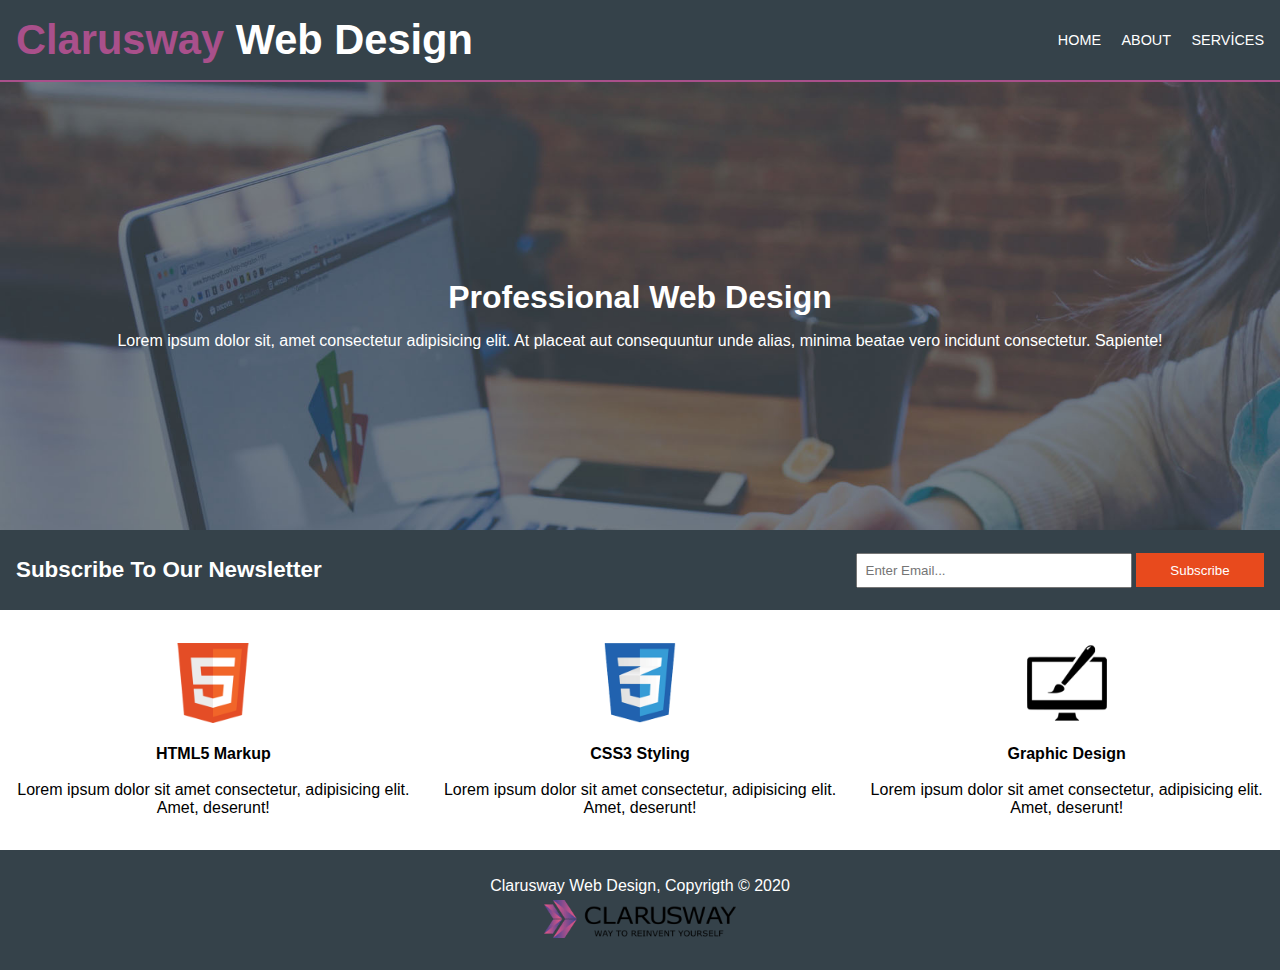
<file: index.html>
<!DOCTYPE html>
<html lang="en">

<head>
    <meta charset="UTF-8">
    <meta http-equiv="X-UA-Compatible" content="IE=edge">
    <meta name="viewport" content="width=device-width, initial-scale=1.0">
    <title>Web-Design-Project</title>
    <link rel="stylesheet" href="style.css">
</head>

<body>
    <header class="header header-nawbar">
        <nav class="header-left">
            <h1><span id="h1-span">Clarusway</span> Web Design</h1>
        </nav>
        <nav class="header-right">
                <a href="./index.html">HOME</a>
                <a href="./about.html">ABOUT</a>
                <a href="./services.html">SERVİCES</a>
        </nav>
    </header>
    <main>
        <div class="main">
            <div class="h1-main">
                <h1>Professional Web Design</h1>
                <p>Lorem ipsum dolor sit, amet consectetur adipisicing elit. At placeat aut consequuntur unde alias, minima beatae vero incidunt consectetur. Sapiente!</p>
            </div>
         <!--    <img src="./img/showcase.jpg" alt=""> -->
        </div>
    </main>
    <section >
        <div class="section-left">
            <p>Subscribe To Our Newsletter</p> 
        </div>
        <div class="section-right">
            <input class="section-input" type="email" name="email" id="email" placeholder="Enter Email...">
            <input class="section-input" type="submit" id="submit" value="Subscribe">
        </div>

    </section>
    <footer>
        <div class="footer-top">
            <div class="html">
                <img src="./img/logo_html.png" id="footer-img" alt="html-icon"><br><br>
                <h4>HTML5 Markup</h4><br>
                <p>Lorem ipsum dolor sit amet consectetur, adipisicing elit. Amet, deserunt!</p>
            </div>
            <div class="css">
                <img src="./img/logo_css.png" id="footer-img" alt="css-icon"><br><br>
                <h4>CSS3 Styling</h4><br>
                <p>Lorem ipsum dolor sit amet consectetur, adipisicing elit. Amet, deserunt!</p>
            </div>
            <div class="graphic">
                <img src="./img/logo_brush.png" id="footer-img" alt="design-icon"><br><br>
                <h4>Graphic Design</h4><br>
                <p>Lorem ipsum dolor sit amet consectetur, adipisicing elit. Amet, deserunt!</p>
            </div>
            
        </div>
        <div class="footer-bottom">
            <p>Clarusway Web  Design, Copyrigth © 2020</p>
            <img src="./img/clarusway_logo.png" alt="">
        </div>
    </footer>

</body>

</html>
</file>
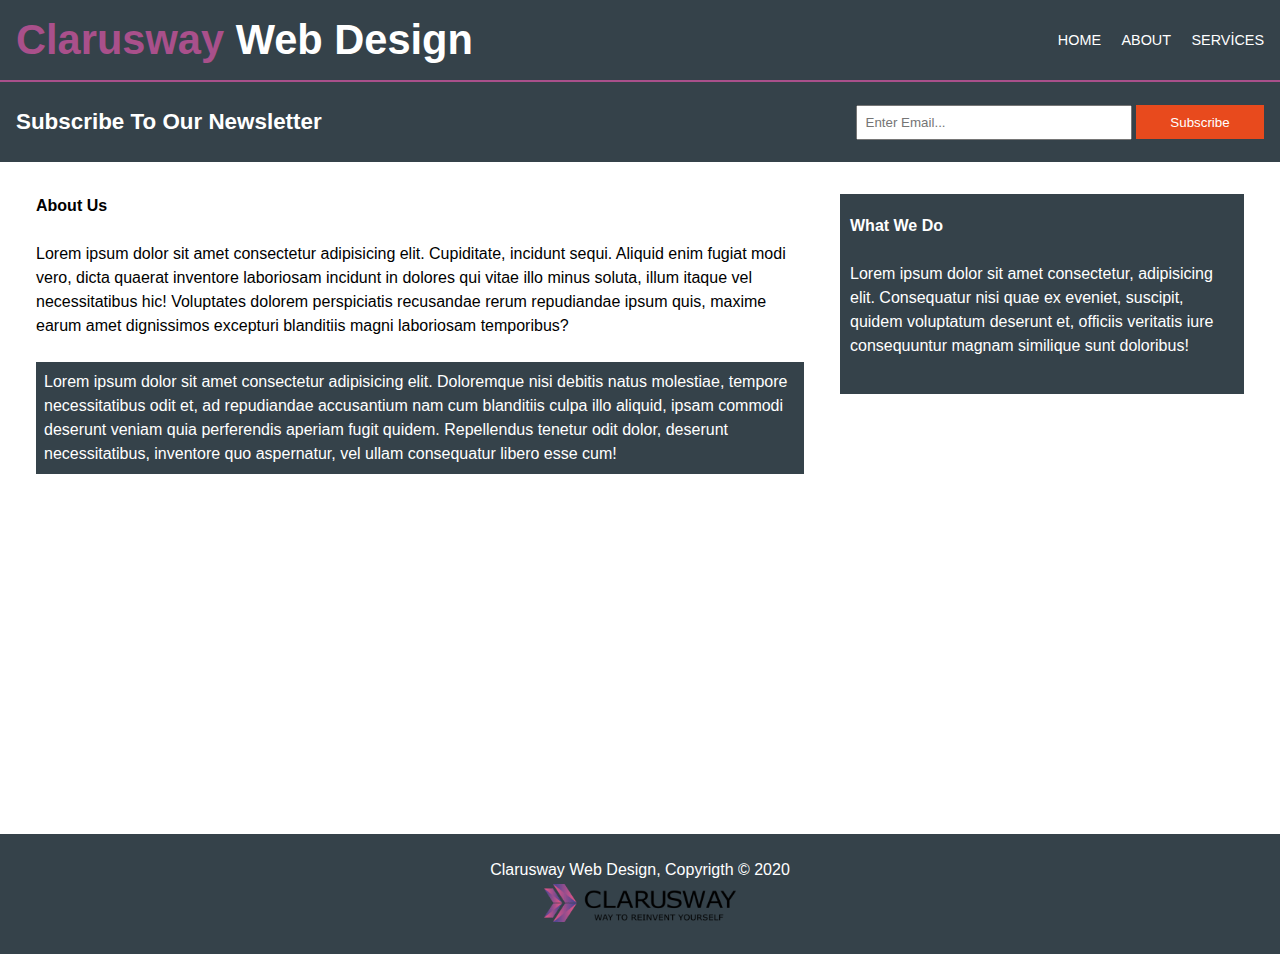
<file: about.html>
<!DOCTYPE html>
<html lang="en">

<head>
    <meta charset="UTF-8">
    <meta http-equiv="X-UA-Compatible" content="IE=edge">
    <meta name="viewport" content="width=device-width, initial-scale=1.0">
    <title>About</title>
    <link rel="stylesheet" href="about.css">
</head>

<body>
    <header class="header header-nawbar">
        <nav class="header-left">
            <h1><span id="h1-span">Clarusway</span> Web Design</h1>
        </nav>
        <nav class="header-right">
            <a href="./index.html">HOME</a>
            <a href="./about.html">ABOUT</a>
            <a href="./services.html">SERVİCES</a>
        </nav>
    </header>
  
    <section >
        <div class="section-left">
            <p>Subscribe To Our Newsletter</p> 
        </div>
        <div class="section-right">
            <input class="section-input" type="email" name="email" id="email" placeholder="Enter Email...">
            <input class="section-input" type="submit" id="submit" value="Subscribe">
        </div>

    </section>  
    <main>
        <div class="main">
            <div class="about-us">
                <h4>About Us</h4><br>
                <p id="p1">Lorem ipsum dolor sit amet consectetur adipisicing elit. Cupiditate, incidunt sequi. Aliquid enim fugiat modi vero, dicta quaerat inventore laboriosam incidunt in dolores qui vitae illo minus soluta, illum itaque vel necessitatibus hic! Voluptates dolorem perspiciatis recusandae rerum repudiandae ipsum quis, maxime earum amet dignissimos excepturi blanditiis magni laboriosam temporibus?</p><br>
                <p id="p2">Lorem ipsum dolor sit amet consectetur adipisicing elit. Doloremque nisi debitis natus molestiae, tempore necessitatibus odit et, ad repudiandae accusantium nam cum blanditiis culpa illo aliquid, ipsam commodi deserunt veniam quia perferendis aperiam fugit quidem. Repellendus tenetur odit dolor, deserunt necessitatibus, inventore quo aspernatur, vel ullam consequatur libero esse cum!</p>
            </div>
            <div class="we-do">
                <h4>What We Do </h4><br>
                <p>Lorem ipsum dolor sit amet consectetur, adipisicing elit. Consequatur nisi quae ex eveniet, suscipit, quidem voluptatum deserunt et, officiis veritatis iure consequuntur magnam similique sunt doloribus! 
                    
                </p>
            </div>
     
        </div>
    </main>
    <footer>
        <div class="footer-bottom">
            <p>Clarusway Web  Design, Copyrigth © 2020</p>
            <img src="./img/clarusway_logo.png" alt="">
        </div>
    </footer>

</body>

</html>
</file>
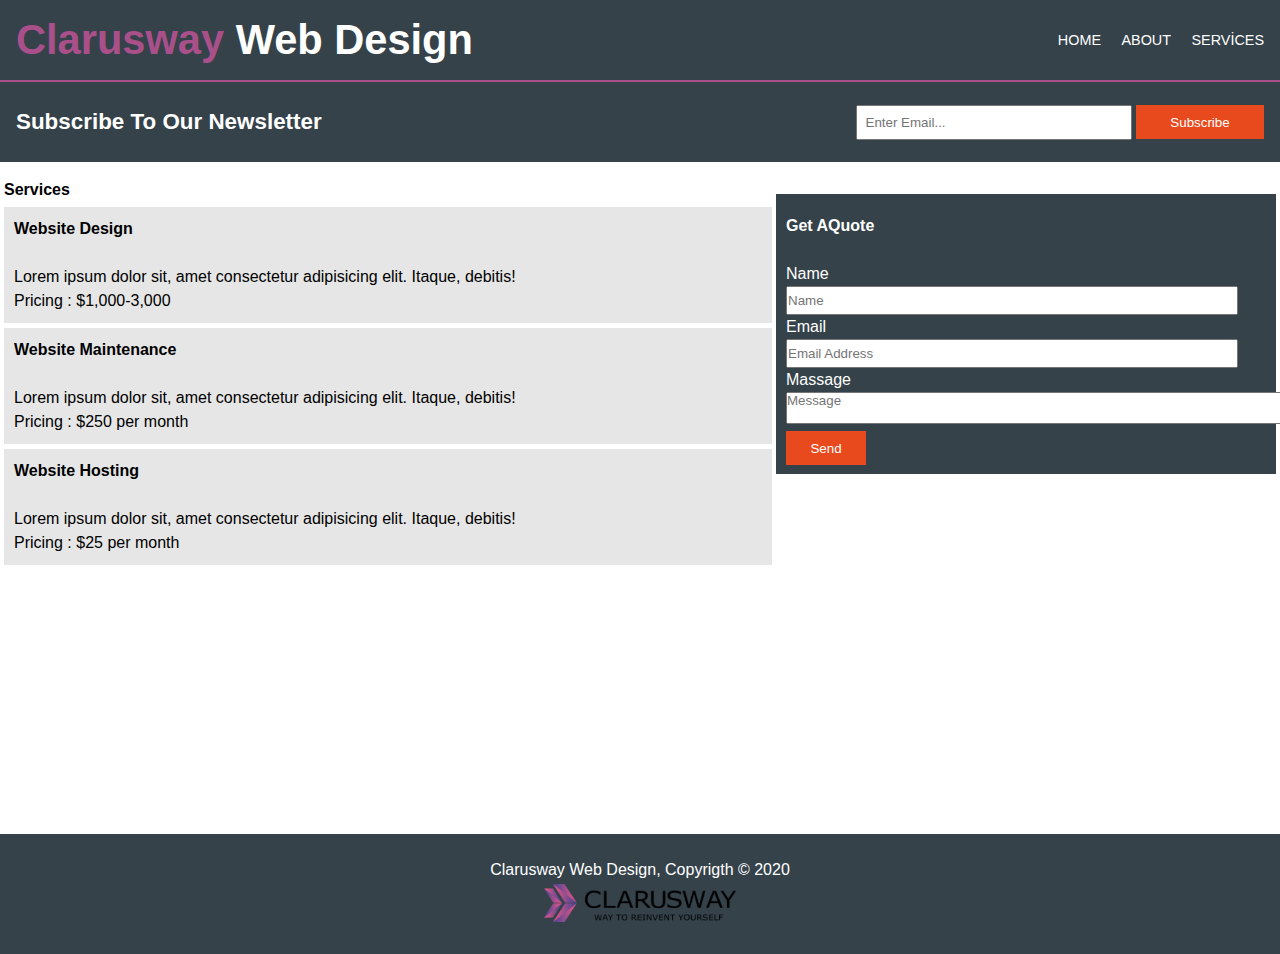
<file: services.html>
<!DOCTYPE html>
<html lang="en">

<head>
    <meta charset="UTF-8">
    <meta http-equiv="X-UA-Compatible" content="IE=edge">
    <meta name="viewport" content="width=device-width, initial-scale=1.0">
    <title>Services</title>
    <link rel="stylesheet" href="services.css">
</head>

<body>
    <header class="header header-nawbar">
        <nav class="header-left">
            <h1><span id="h1-span">Clarusway</span> Web Design</h1>
        </nav>
        <nav class="header-right">
            <a href="./index.html">HOME</a>
            <a href="./about.html">ABOUT</a>
            <a href="./services.html">SERVİCES</a>
        </nav>
    </header>
  
    <section >
        <div class="section-left">
            <p>Subscribe To Our Newsletter</p> 
        </div>
        <div class="section-right">
            <input class="section-input" type="email" name="email" id="section-email" placeholder="Enter Email...">
            <input class="section-input" type="submit" id="submit" value="Subscribe">
        </div>

    </section>  
    <main>
        <div class="main">
            <div class="services">
                <h4>Services</h4>
                <div class="services-design">
                    <h4>Website Design</h4><br>
                    <p>Lorem ipsum dolor sit, amet consectetur adipisicing elit. Itaque, debitis!</p>
                    <p>Pricing : $1,000-3,000</p>

                </div>
                <div class="services-design">
                    <h4>Website Maintenance</h4><br>
                    <p>Lorem ipsum dolor sit, amet consectetur adipisicing elit. Itaque, debitis!</p>
                    <p>Pricing : $250 per month</p>

                </div>
                <div class="services-design">
                    <h4>Website Hosting</h4><br>
                    <p>Lorem ipsum dolor sit, amet consectetur adipisicing elit. Itaque, debitis!</p>
                    <p>Pricing : $25 per month</p>

                </div>
       
            </div>
            <div class="get-quote">
                <h4>Get AQuote </h4><br>
               <form action="#">
                   <label for="name">Name</label><br>
                   <input type="text" name="name" id="name" placeholder="Name"><br>
                   <label for="email">Email</label><br>
                   <input type="email" name="email" id="email" placeholder="Email Address"><br>
                   <label for="massage">Massage</label><br>
                   <textarea name="textarea" id="textarea" cols="62" rows="2" placeholder="Message"></textarea><br>
                   <button type="submit">Send</button>
                 
               </form>
            </div>
     
        </div>
    </main>
    <footer>
        <div class="footer-bottom">
            <p>Clarusway Web  Design, Copyrigth © 2020</p>
            <img src="./img/clarusway_logo.png" alt="">
        </div>
    </footer>

</body>

</html>
</file>
<file: style.css>
* {

  font-family: Arial, Helvetica, sans-serif;
  margin: 0;
  padding: 0;
}
body {
/*     background-image: url(./img/showcase.jpg);
    height: 100%; */
}
.header-nawbar {

  border-bottom: 2px solid #a9508b;
  background-color: #35424a;
  color: white;
  height: 5rem;
  display: flex;
  justify-content: space-between;
  align-items: center;
  padding: 0rem 1rem;
}

nav a {
  text-decoration: none;
  font-size: 0.9rem;
  color: white;
  margin-left: 1rem;
}
nav a:hover {
  color: #a9508b;
}
.header-left {
  font-size: 1.3rem;
}
#h1-span {
  color: #a9508b;
}

/* main css */
.main {
  display: flex;
  justify-content: center;
  align-items: center;
  background-image: url(./img/showcase.jpg);
  height: 28rem;
  background-size:cover;
  background-repeat: no-repeat;
}
.h1-main {
  color: white;
  text-align: center;
}
.h1-main>h1 {
 margin:1rem ;
}

section {
    background-color: #35424a;
    color: white;
    height: 5rem;
    display: flex;
    align-items: center;
    justify-content: space-between;
    padding: 0 1rem;
}
.section-left{
    font-size: 1.4rem;
    font-weight: bold;
}
#email{
    padding: 0.5rem;
    width: 16rem;
}
#submit{
    background-color:#E84A1D ;
    padding: 0.6rem;
    color: white;
    border: none;
    width: 8rem;
}
.footer-top{
    display: flex;
    justify-content:space-evenly;
    align-items: center;
    height: 15rem;
    
}
.footer-top>div{

    width: 30rem;
    text-align: center;
}
#footer-img{
    width: 5rem;
}
.footer-bottom{
    color: white;
    display: flex;
    flex-direction: column;
    justify-content: center;
    align-items: center;
    text-align: center;
    height: 7.5rem;
    background-color: #35424a;
}
.footer-bottom>img{
    margin: 5px;
    width: 12rem;
}


@media only screen and (max-width: 480px){
  .header-nawbar {

    border-bottom: 2px solid #a9508b;
    background-color: #35424a;
    color: white;
    height: 2.5rem;
    display: flex;
    justify-content: space-between;
    align-items: center;
    padding: 0rem .5rem;
  }
  nav a {
    text-decoration: none;
    font-size: 0.5rem;
    color: white;
    margin-left: .5rem;
  }
  .header-left {
    font-size: .5rem;
  }
  .main {
    display: flex;
    justify-content: center;
    align-items: center;
    background-image: url(./img/showcase.jpg);
    height: 10rem;
    background-size:cover;
    background-repeat: no-repeat;
    font-size: .5rem;
  }

  .h1-main>h1 {
   margin:.5rem ;
  }
  
  section {
      background-color: #35424a;
      color: white;
      height: 2.5rem;
      display: flex;
      align-items: center;
      justify-content: space-between;
      padding: 0 .5rem;
  }
  .section-left{
      font-size: .5rem;
      font-weight: bold;
  }
  #email{
      padding: 3px;
     font-size: .3rem;
      width: 4rem;

  }
  #submit{
      background-color:#E84A1D ;
      padding: 5px;
      color: white;
      border: none;
      width: 2rem;
      font-size: .3rem;

  }
  .footer-top{
      display: flex;
      justify-content:space-evenly;
      align-items: center;
      height: 7.5rem;
      
  }
  .footer-top>div{
  
      width: 15rem;
      text-align: center;
      font-size: 8px;
  }
  #footer-img{
      width: 2rem;
  }
  .footer-bottom{
      color: white;
      display: flex;
      flex-direction: column;
      justify-content: center;
      align-items: center;
      text-align: center;
      height: 3rem;
      background-color: #35424a;
      font-size: 6px;
  }
  .footer-bottom>img{
      margin: 3px;
      width: 4rem;
  }
}
</file>
<file: about.css>
* {

    font-family: Arial, Helvetica, sans-serif;
    margin: 0;
    padding: 0;
  }
  body {
  /*     background-image: url(./img/showcase.jpg);
      height: 100%; */
  }
  .header-nawbar {
  
    border-bottom: 2px solid #a9508b;
    background-color: #35424a;
    color: white;
    height: 5rem;
    display: flex;
    justify-content: space-between;
    align-items: center;
    padding: 0rem 1rem;
  }
  
  nav a {
    text-decoration: none;
    font-size: 0.9rem;
    color: white;
    margin-left: 1rem;
  }
  nav a:hover {
    color: #a9508b;
  }
  .header-left {
    font-size: 1.3rem;
  }
  #h1-span {
    color: #a9508b;
  }
  
  .main {
    display:flex;
    height: 42rem;
    justify-content: space-evenly;
    line-height: 1.5;

  }
  .about-us{

    width: 60%;
    height: 10rem;
    margin-top:  2rem;
  }
  #p2{
      background-color: #35424a;
      color: white;
      padding: 0.5rem;
  }
  .we-do{
    color: white;
    width: 30%;
    height: 10rem;
    margin-top:  2rem;
    background-color: #35424a;
    padding:20px 10px;
  }


  
  section {
      background-color: #35424a;
      color: white;
      height: 5rem;
      display: flex;
      align-items: center;
      justify-content: space-between;
      padding: 0 1rem;
  }
  .section-left{
      font-size: 1.4rem;
      font-weight: bold;
  }
  #email{
      padding: 0.5rem;
      width: 16rem;
  }
  #submit{
      background-color:#E84A1D ;
      padding: 0.6rem;
      color: white;
      border: none;
      width: 8rem;
  }

  .footer-bottom{
      color: white;
      display: flex;
      flex-direction: column;
      justify-content: center;
      align-items: center;
      text-align: center;
      height: 7.5rem;
      background-color: #35424a;
  }
  .footer-bottom>img{
      margin: 5px;
      width: 12rem;
  }
</file>
<file: services.css>
* {

    font-family: Arial, Helvetica, sans-serif;
    margin: 0;
    padding: 0;
  }
  body {
  /*     background-image: url(./img/showcase.jpg);
      height: 100%; */
  }
  .header-nawbar {
  
    border-bottom: 2px solid #a9508b;
    background-color: #35424a;
    color: white;
    height: 5rem;
    display: flex;
    justify-content: space-between;
    align-items: center;
    padding: 0rem 1rem;
  }
  
  nav a {
    text-decoration: none;
    font-size: 0.9rem;
    color: white;
    margin-left: 1rem;
  }
  nav a:hover {
    color: #a9508b;
  }
  .header-left {
    font-size: 1.3rem;
  }
  #h1-span {
    color: #a9508b;
  }
  
  .main {
    display:flex;
    height: 42rem;
    justify-content: space-evenly;
    line-height: 1.5;

  }
  .services{

    width: 60%;
    height: 10rem;
    margin-top:  1rem;
  }
  .services>div{
      margin: 5px 0;
      padding: 10px;
      background-color: #E6E6E6;
  }
  .get-quote{
    color: white;
    width: 30rem;
    height: 15rem;
    margin-top:  2rem;
    background-color: #35424a;
    padding:20px 10px;
  }

  .get-quote>form>button{
      background-color: #E84A1D;
      padding: 0.6rem;
      color: white;
      border: none;
      width: 5rem;
  }
  .get-quote>form>input{
      width: 28rem;
      padding: 5px 0;
  }

  section {
      background-color: #35424a;
      color: white;
      height: 5rem;
      display: flex;
      align-items: center;
      justify-content: space-between;
      padding: 0 1rem;
  }
  .section-left{
      font-size: 1.4rem;
      font-weight: bold;
  }
  #section-email{
      padding: 0.5rem;
      width: 16rem;
  }
  #submit{
      background-color:#E84A1D ;
      padding: 0.6rem;
      color: white;
      border: none;
      width: 8rem;
  }

  .footer-bottom{
      color: white;
      display: flex;
      flex-direction: column;
      justify-content: center;
      align-items: center;
      text-align: center;
      height: 7.5rem;
      background-color: #35424a;
  }
  .footer-bottom>img{
      margin: 5px;
      width: 12rem;
  }
</file>
